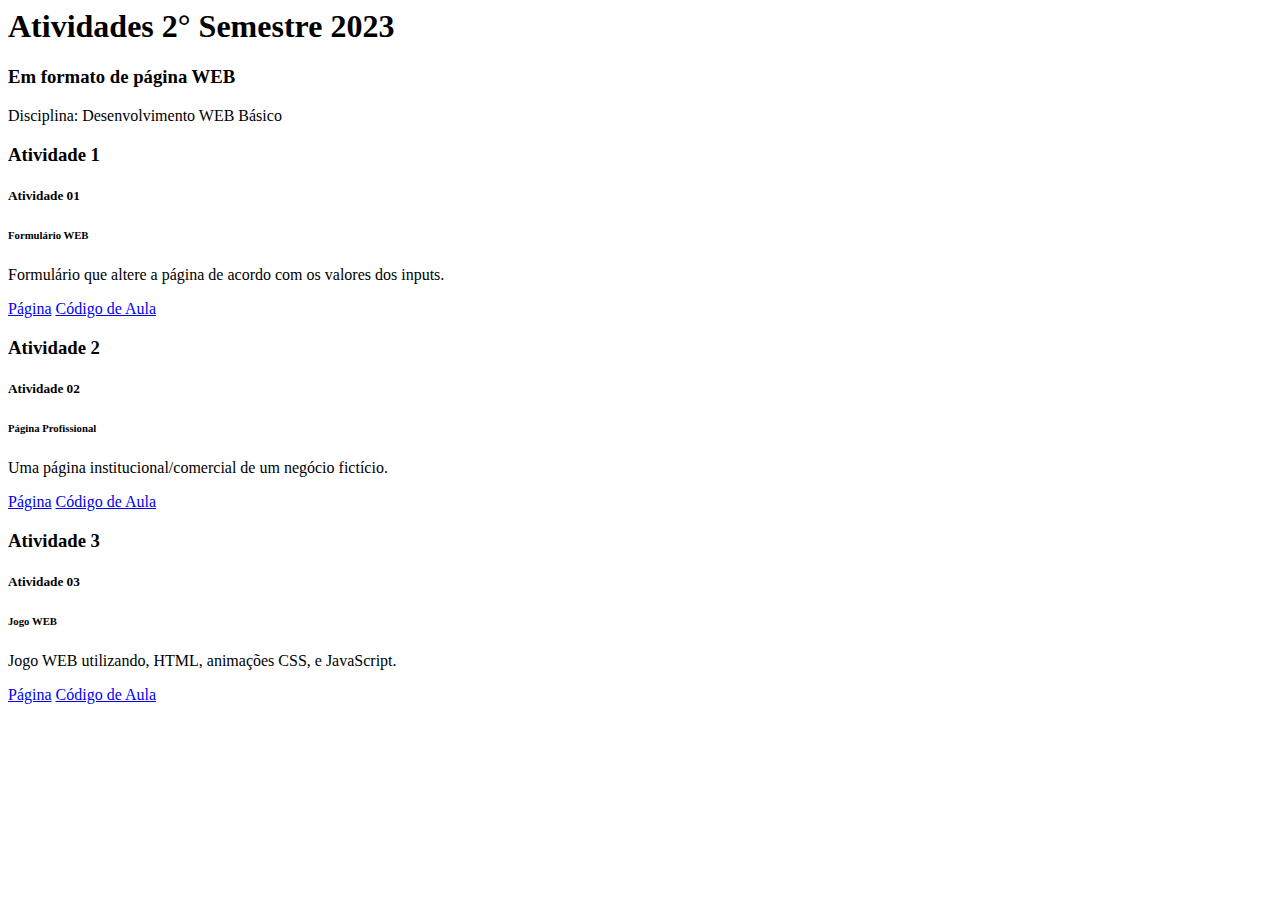
<file: repositorio/index.html>
<meta charset="UTF-8">
<meta http-equiv="X-UA-Compatible" content="IE=edge">
<meta name="viewport" content="width=device-width, initial-scale=1.0">
<link href="https://cdn.jsdelivr.net/npm/bootstrap@5.3.0-alpha3/dist/css/bootstrap.min.css" rel="stylesheet" integrity="sha384-KK94CHFLLe+nY2dmCWGMq91rCGa5gtU4mk92HdvYe+M/SXH301p5ILy+dN9+nJOZ" crossorigin="anonymous">
<title>Des. WEB Básico</title>
</head>
<body>
       <div class="container">
       <div class="container border my-5 p-5 text-center">        
              <h1 class="h1">Atividades 2° Semestre 2023</h1>
              <h3 class="h3">Em formato de página WEB</h3>
              <p class="p-3">Disciplina: Desenvolvimento WEB Básico</p>                  
       </div>
       <div class="row">
              <div class="col-md-4 bg-info text-center p-5">
                     <div class="text-white">
                            <h3>Atividade 1</h3>
                     </div> 
              </div>
              <div class="col-md-8">
                     <div class="row">
                            <div class="col-md">
                                   <div class="card">
                                          <div class="card-body">
                                                 <h5 class="card-title">Atividade 01</h5>
                                                 <h6 class="card-subtitle mb-2 text-body-secondary">Formulário WEB</h6>
                                                 <p class="card-text">Formulário que altere a página de acordo com os valores dos inputs.</p>
                                                 <a href="Trabalhos/atividade 1/index.html" class="card-link">Página</a>
                                                 <a href="https://github.com/costasilvati/DesWebBasico/tree/2023/2023_1/aula1" class="card-link">Código de Aula</a>
                                          </div>
                                   </div>
                            </div>
                     </div>
              </div>
       </div>
              <div class="row">
                     <div class="col-md-4 bg-light-subtle text-center p-5">
                            <div class="text-body">
                                   <h3>Atividade 2</h3>
                            </div> 
                     </div>
                     <div class="col-md-8">
                            <div class="row">
                                   <div class="col-md">
                                          <div class="card">
                                                 <div class="card-body">
                                                        <h5 class="card-title">Atividade 02</h5>
                                                        <h6 class="card-subtitle mb-2 text-body-secondary">Página Profissional</h6>
                                                        <p class="card-text">Uma página institucional/comercial de um negócio fictício.</p>
                                                        <a href="Trabalhos/atividade 2/index.html" class="card-link">Página</a>
                                                        <a href="https://github.com/costasilvati/DesWebBasico/tree/2023/2023_1/aula4" class="card-link">Código de Aula</a>
                                                 </div>
                                          </div>
                                   </div>
                            </div>
                     </div>
              </div>
              <div class="row">
                     <div class="col-md-4 bg-dark text-center p-5">
                            <div class="text-white">
                            <h3>Atividade 3</h3>
                            </div> 
                     </div>
                     <div class="col-md-8">
                            <div class="row">
                                   <div class="col-md">
                                          <div class="card">
                                                 <div class="card-body">
                                                        <h5 class="card-title">Atividade 03</h5>
                                                        <h6 class="card-subtitle mb-2 text-body-secondary">Jogo WEB</h6>
                                                        <p class="card-text">Jogo WEB  utilizando, HTML, animações CSS, e JavaScript.</p>
                                                        <a href="Trabalhos/atividade 3/index.html" class="card-link">Página</a>
                                                        <a href="https://github.com/costasilvati/DesWebBasico/tree/2023/2023_1/aula6" class="card-link">Código de Aula</a>
                                                 </div>
                                          </div>
                                   </div>
                            </div>
                     </div>
              </div>
       </div>
</body>
</html>
</file>
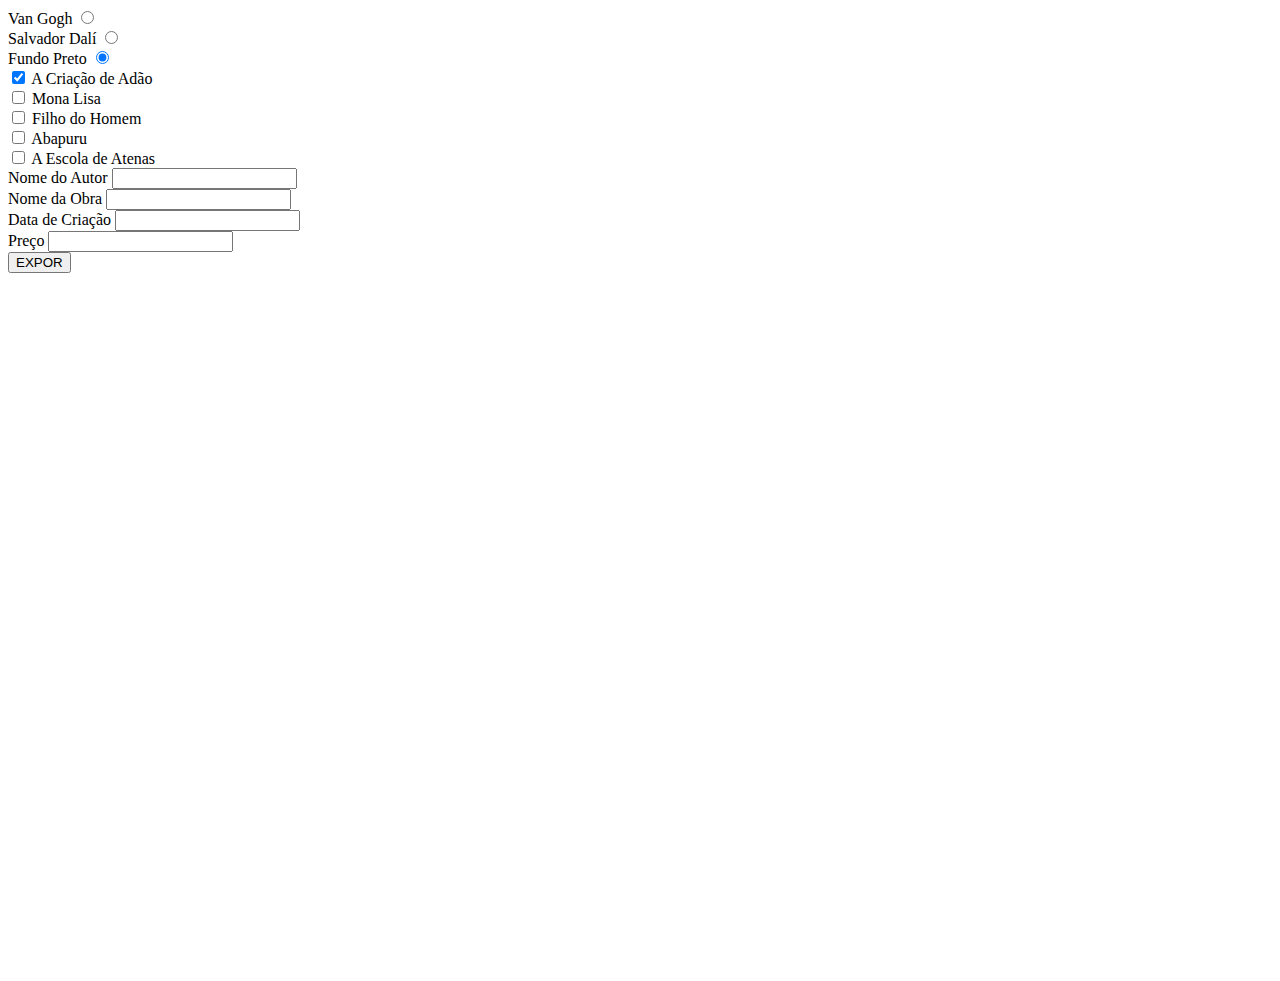
<file: repositorio/Trabalhos/atividade 1/index.html>
<!DOCTYPE html>
<html lang="en">
<head>
       <meta charset="UTF-8">
       <meta name="viewport" content="width=device-width, initial-scale=1.0">
       <title>Document</title>
       <link rel="stylesheet" href="style.css">
       <script src="script.js"></script>
       <link href="https://cdn.jsdelivr.net/npm/bootstrap@5.2.3/dist/css/bootstrap.min.css" rel="stylesheet" integrity="sha384-rbsA2VBKQhggwzxH7pPCaAqO46MgnOM80zW1RWuH61DGLwZJEdK2Kadq2F9CUG65" crossorigin="anonymous">
</head>
<body>

              <main class="container-fluid bg-dark">
                     <section class="row">
                            <div class="col-6  text-white">
                                   <form id="formulario" method="get" action="">
                                          <div class="row radio_list mt-5">
                                                 <div class="d-flex flex-column align-items-center col-4">
                                                        <label for="radio_fundo" class="mb-2">Van Gogh</label>
                                                        <input class="form-check-input" type="radio" name="radio_fundo" id="van_gogh_radio" value="van_gogh">
                                                 </div>
                                                 <div class="d-flex flex-column align-items-center col-4 ">
                                                        <label for="radio_fundo" class="mb-2" >Salvador Dalí</label>
                                                        <input class="form-check-input" type="radio" name="radio_fundo" id="salvador_dali_radio" value="salvador_dali">
                                                 </div>
                                                 <div class="d-flex flex-column align-items-center col-4 ">
                                                        <label for="radio_fundo" class="mb-2">Fundo Preto</label>
                                                        <input class="form-check-input" type="radio" name="radio_fundo" id="black_bg" value="preto" checked>
                                                 </div>
                                          </div>
                                          <div class="row checkbox_list d-flex flex-row mt-5 ms-3">
                                                 <div >
                                                        <input class="form-check-input" type="checkbox" name="a_criacao_de_adao" id="a_criacao_de_adao" value="a_criacao_de_adao" checked>
                                                        <label for="a_criacao_de_adao">A Criação de Adão</label>

                                                 </div>
                                                 <div>
                                                        <input class="form-check-input" type="checkbox"  name="mona_lisa" id="mona_lisa" value="mona_lisa">
                                                        <label for="mona_lisa">Mona Lisa</label>

                                                 </div>
                                                 <div>
                                                        <input class="form-check-input" type="checkbox" class="checkbox_item" name="filho_do_homem" id="filho_do_homem" value="filho_do_homem" >
                                                        <label for="filho_do_homem">Filho do Homem</label>

                                                 </div>
                                                 <div>
                                                        <input class="form-check-input" type="checkbox" class="checkbox_item" name="abapuru" id="abapuru" value="abapuru">
                                                        <label for="abapuru">Abapuru</label>

                                                 </div>
                                                 <div>
                                                        <input class="form-check-input" type="checkbox" class="checkbox_item" name="a_escola_de_atenas" id="a_escola_de_atenas" value="a_escola_de_atenas">
                                                        <label for="a_escola_de_atenas">A Escola de Atenas</label>

                                                 </div>
                                          </div>
                                          <div class="mt-3 d-flex ms-4 ">
                                                 <div>
                                                        <label for="nome">Nome do Autor</label>
                                                        <input class="form-control" type="text" name="nome" id="nome">
                                                 </div>
                                                 <div class="mx-2">
                                                        <label for="nome_obra">Nome da Obra</label>
                                                        <input class="form-control" type="text" name="noma_obra" id="nome_obra">
                                                 </div>
                                                 <div>
                                                        <label for="data">Data de Criação</label>
                                                        <input class="form-control" type="number" id="data" name="data">
                                                 </div>
                                                 <div class="mx-2">
                                                        <label for="data">Preço</label>
                                                        <input class="form-control" type="number" id="preco" name="preco">
                                                 </div>

                                          </div>
                                          <input type="submit" name="submit" id="submit" value="EXPOR" class="form-control mt-3  ms-4">
                                   </form>
                                   
                            </div>
                            <div class="col-4 m-4 d-flex align-items-center justify-content-center " id="tela">
                                   <img src="front/a_criação_de_adao.png" alt="" id="img01" class="img_front">
                                   <img src="front/mona_lisa.png" alt="" id="img02" class="img_front">
                                   <img src="front/filho_do_homem.png" alt="" id="img03" class="img_front">
                                   <img src="front/abapuru.png" alt="" id="img04" class="img_front">
                                   <img src="front/a_escola_de_atenas.png" alt="" id="img05" class="img_front">
                                   
                            </div> 
                     </section>
              </main>

</body>
</html>
</file>
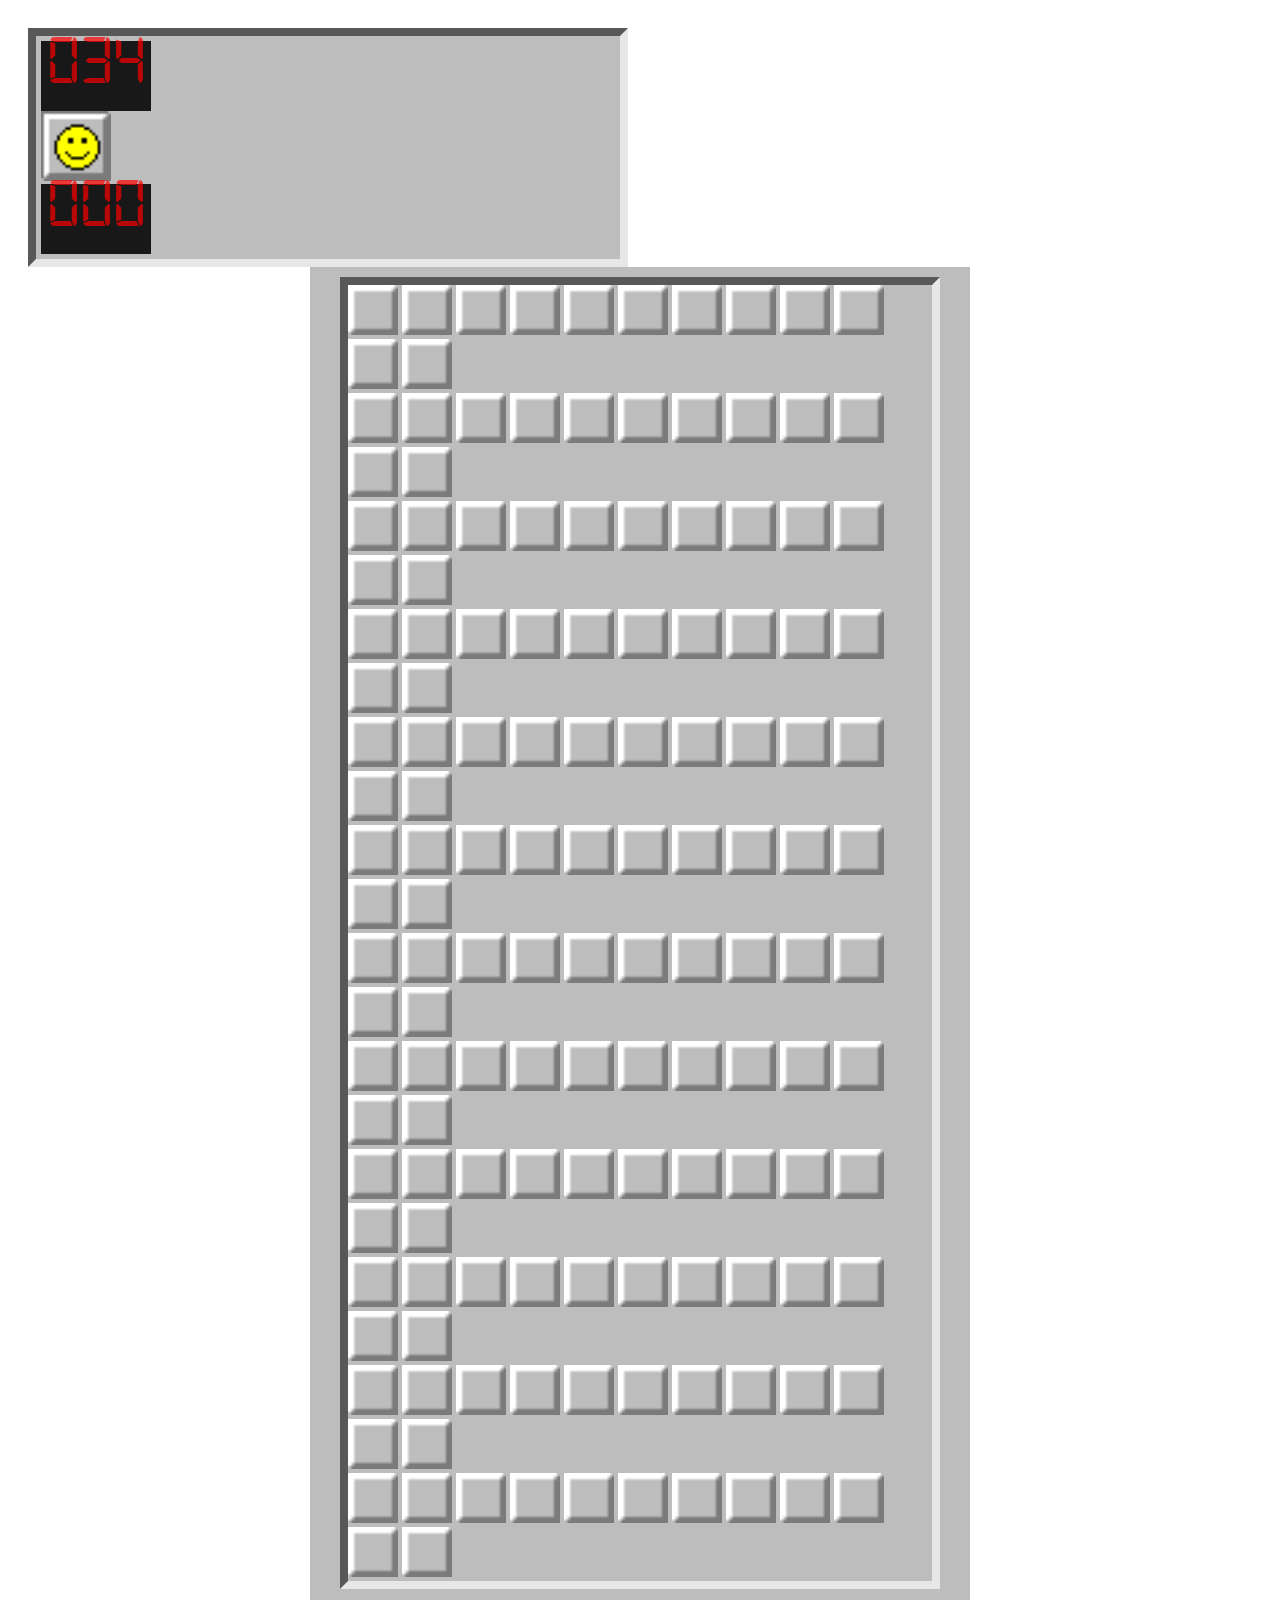
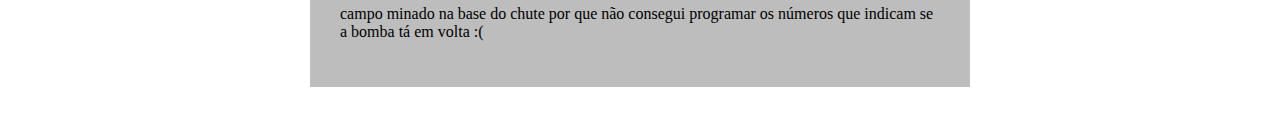
<file: repositorio/Trabalhos/atividade 3/index.html>
<!DOCTYPE html>
<html lang="pt-br">
<head>
       <meta charset="UTF-8">
       <meta name="viewport" content="width=device-width, initial-scale=1.0">
       <title>Document</title>
       <link rel="stylesheet" href="style.css">
       <script src="script.js"></script>
       <link href="https://cdn.jsdelivr.net/npm/bootstrap@5.0.2/dist/css/bootstrap.min.css" rel="stylesheet" integrity="sha384-EVSTQN3/azprG1Anm3QDgpJLIm9Nao0Yz1ztcQTwFspd3yD65VohhpuuCOmLASjC" crossorigin="anonymous">
</head>
<body onload="clock(), radar()" class="bg-dark">
       <header class="row d-flex justify-content-center">
              <section id="menu" class="col col-12 p-2 pt-3">
                     <div class="row">
                            <div id="menuItems"  class="col col-11 d-flex justify-content-around mx-auto campo2">
                                   <div class=" d-inline-block  placard"><span>034</span></div>
                                   <div id="smileBox" class=" d-inline-block items"><button id="smileBtn" onmousedown="clickreset()" onclick="reset()"></button></div>
                                   <div class=" d-inline-block  placard"><span id="timer">000</span></div>
                            </div>
                     </div>
              </section>
       </header>
       <main>
              <section id="campo">
                     <div  id="topline" class="row campo2">
                            <img id= "1" onclick="block('safe', '1')" src="bloco.png" alt="" class="col col-1 p-0 square safe">
                            <img id= "2" onclick="block('bomb', '2')" src="bloco.png" alt="" class="col col-1 p-0 square bomb">
                            <img id= "3" onclick="block('bomb', '3')" src="bloco.png" alt="" class="col col-1 p-0 square bomb">
                            <img id= "4" onclick="block('safe', '4')" src="bloco.png" alt="" class="col col-1 p-0 square safe">
                            <img id= "5" onclick="block('safe', '5')" src="bloco.png" alt="" class="col col-1 p-0 square safe">
                            <img id= "6" onclick="block('safe', '6')" src="bloco.png" alt="" class="col col-1 p-0 square safe">
                            <img id= "7" onclick="block('bomb', '7')" src="bloco.png" alt="" class="col col-1 p-0 square bomb">
                            <img id= "8" onclick="block('safe', '8')" src="bloco.png" alt="" class="col col-1 p-0 square safe">
                            <img id= "9" onclick="block('safe', '9')" src="bloco.png" alt="" class="col col-1 p-0 square safe">
                            <img id= "10" onclick="block('safe', '10')" src="bloco.png" alt="" class="col col-1 p-0 square safe">
                            <img id= "11" onclick="block('safe', '11')" src="bloco.png" alt="" class="col col-1 p-0 square safe">
                            <img id= "12" onclick="block('safe', '12')" src="bloco.png" alt="" class="col col-1 p-0 square safe">
                     </div>
                     <div   class="row campo2">
                            <img id= "13" onclick="block('bomb', '13')" src="bloco.png" alt="" class="col col-1 p-0 square bomb">
                            <img id= "14" onclick="block('safe', '14')" src="bloco.png" alt="" class="col col-1 p-0 square safe">
                            <img id= "15" onclick="block('safe', '15')" src="bloco.png" alt="" class="col col-1 p-0 square safe">
                            <img id= "16" onclick="block('bomb', '16')" src="bloco.png" alt="" class="col col-1 p-0 square bomb">
                            <img id= "17" onclick="block('safe', '17')" src="bloco.png" alt="" class="col col-1 p-0 square safe">
                            <img id= "18" onclick="block('safe', '18')" src="bloco.png" alt="" class="col col-1 p-0 square safe">
                            <img id= "19" onclick="block('safe', '19')" src="bloco.png" alt="" class="col col-1 p-0 square safe">
                            <img id= "20" onclick="block('safe', '20')" src="bloco.png" alt="" class="col col-1 p-0 square safe">
                            <img id= "21" onclick="block('safe', '21')" src="bloco.png" alt="" class="col col-1 p-0 square safe">
                            <img id= "22" onclick="block('safe', '22')" src="bloco.png" alt="" class="col col-1 p-0 square safe">
                            <img id= "23" onclick="block('safe', '23')" src="bloco.png" alt="" class="col col-1 p-0 square safe">
                            <img id= "24" onclick="block('bomb', '24')" src="bloco.png" alt="" class="col col-1 p-0 square bomb">
                     </div>
                     <div   class="row campo2">
                            <img id= "25" onclick="block('bomb', '25')" src="bloco.png" alt="" class="col col-1 p-0 square bomb">
                            <img id= "26" onclick="block('safe', '26')" src="bloco.png" alt="" class="col col-1 p-0 square safe">
                            <img id= "27" onclick="block('safe', '27')" src="bloco.png" alt="" class="col col-1 p-0 square safe">
                            <img id= "28" onclick="block('safe', '28')" src="bloco.png" alt="" class="col col-1 p-0 square safe">
                            <img id= "29" onclick="block('safe', '29')" src="bloco.png" alt="" class="col col-1 p-0 square safe">
                            <img id= "30" onclick="block('safe', '30')" src="bloco.png" alt="" class="col col-1 p-0 square safe">
                            <img id= "31" onclick="block('safe', '31')" src="bloco.png" alt="" class="col col-1 p-0 square safe">
                            <img id= "32" onclick="block('safe', '32')" src="bloco.png" alt="" class="col col-1 p-0 square safe">
                            <img id= "33" onclick="block('safe', '33')" src="bloco.png" alt="" class="col col-1 p-0 square safe">
                            <img id= "34" onclick="block('bomb', '34')" src="bloco.png" alt="" class="col col-1 p-0 square bomb">
                            <img id= "35" onclick="block('safe', '35')" src="bloco.png" alt="" class="col col-1 p-0 square safe">
                            <img id= "36" onclick="block('safe', '36')" src="bloco.png" alt="" class="col col-1 p-0 square safe">
                     </div>
                     <div   class="row campo2">
                            <img id= "37" onclick="block('safe', '37')" src="bloco.png" alt="" class="col col-1 p-0 square safe">
                            <img id= "38" onclick="block('safe', '38')" src="bloco.png" alt="" class="col col-1 p-0 square safe">
                            <img id= "39" onclick="block('bomb', '39')" src="bloco.png" alt="" class="col col-1 p-0 square bomb">
                            <img id= "40" onclick="block('safe', '40')" src="bloco.png" alt="" class="col col-1 p-0 square safe">
                            <img id= "41" onclick="block('safe', '41')" src="bloco.png" alt="" class="col col-1 p-0 square safe">
                            <img id= "42" onclick="block('safe', '42')" src="bloco.png" alt="" class="col col-1 p-0 square safe">
                            <img id= "43" onclick="block('safe', '43')" src="bloco.png" alt="" class="col col-1 p-0 square safe">
                            <img id= "44" onclick="block('safe', '44')" src="bloco.png" alt="" class="col col-1 p-0 square safe">
                            <img id= "45" onclick="block('bomb', '45')" src="bloco.png" alt="" class="col col-1 p-0 square bomb">
                            <img id= "46" onclick="block('safe', '46')" src="bloco.png" alt="" class="col col-1 p-0 square safe">
                            <img id= "47" onclick="block('safe', '47')" src="bloco.png" alt="" class="col col-1 p-0 square safe">
                            <img id= "48" onclick="block('safe', '48')" src="bloco.png" alt="" class="col col-1 p-0 square safe">
                     </div>
                     <div   class="row campo2">
                            <img id= "49" onclick="block('safe', '49')" src="bloco.png" alt="" class="col col-1 p-0 square safe">
                            <img id= "50" onclick="block('safe', '50')" src="bloco.png" alt="" class="col col-1 p-0 square safe">
                            <img id= "51" onclick="block('safe', '51')" src="bloco.png" alt="" class="col col-1 p-0 square safe">
                            <img id= "52" onclick="block('safe', '52')" src="bloco.png" alt="" class="col col-1 p-0 square safe">
                            <img id= "53" onclick="block('safe', '53')" src="bloco.png" alt="" class="col col-1 p-0 square safe">
                            <img id= "54" onclick="block('bomb', '54')" src="bloco.png" alt="" class="col col-1 p-0 square bomb">
                            <img id= "55" onclick="block('safe', '55')" src="bloco.png" alt="" class="col col-1 p-0 square safe">
                            <img id= "56" onclick="block('safe', '56')" src="bloco.png" alt="" class="col col-1 p-0 square safe">
                            <img id= "57" onclick="block('safe', '57')" src="bloco.png" alt="" class="col col-1 p-0 square safe">
                            <img id= "58" onclick="block('safe', '58')" src="bloco.png" alt="" class="col col-1 p-0 square safe">
                            <img id= "59" onclick="block('safe', '59')" src="bloco.png" alt="" class="col col-1 p-0 square safe">
                            <img id= "60" onclick="block('safe', '60')" src="bloco.png" alt="" class="col col-1 p-0 square safe">
                     </div>
                     <div   class="row campo2">
                            <img id= "61" onclick="block('safe', '61')" src="bloco.png" alt="" class="col col-1 p-0 square safe">
                            <img id= "62" onclick="block('safe', '62')" src="bloco.png" alt="" class="col col-1 p-0 square safe">
                            <img id= "63" onclick="block('bomb', '63')" src="bloco.png" alt="" class="col col-1 p-0 square bomb">
                            <img id= "64" onclick="block('bomb', '64')" src="bloco.png" alt="" class="col col-1 p-0 square bomb">
                            <img id= "65" onclick="block('safe', '65')" src="bloco.png" alt="" class="col col-1 p-0 square safe">
                            <img id= "66" onclick="block('safe', '66')" src="bloco.png" alt="" class="col col-1 p-0 square safe">
                            <img id= "67" onclick="block('safe', '67')" src="bloco.png" alt="" class="col col-1 p-0 square safe">
                            <img id= "68" onclick="block('safe', '68')" src="bloco.png" alt="" class="col col-1 p-0 square safe">
                            <img id= "69" onclick="block('safe', '69')" src="bloco.png" alt="" class="col col-1 p-0 square safe">
                            <img id= "70" onclick="block('safe', '70')" src="bloco.png" alt="" class="col col-1 p-0 square safe">
                            <img id= "71" onclick="block('safe', '71')" src="bloco.png" alt="" class="col col-1 p-0 square safe">
                            <img id= "72" onclick="block('bomb', '72')" src="bloco.png" alt="" class="col col-1 p-0 square bomb">
                     </div>
                     <div   class="row campo2">
                            <img id= "73" onclick="block('bomb', '73')" src="bloco.png" alt="" class="col col-1 p-0 square bomb">
                            <img id= "74" onclick="block('safe', '74')" src="bloco.png" alt="" class="col col-1 p-0 square safe">
                            <img id= "75" onclick="block('safe', '75')" src="bloco.png" alt="" class="col col-1 p-0 square safe">
                            <img id= "76" onclick="block('safe', '76')" src="bloco.png" alt="" class="col col-1 p-0 square safe">
                            <img id= "77" onclick="block('safe', '77')" src="bloco.png" alt="" class="col col-1 p-0 square safe">
                            <img id= "78" onclick="block('bomb', '78')" src="bloco.png" alt="" class="col col-1 p-0 square bomb">
                            <img id= "79" onclick="block('bomb', '79')" src="bloco.png" alt="" class="col col-1 p-0 square bomb">
                            <img id= "80" onclick="block('bomb', '80')" src="bloco.png" alt="" class="col col-1 p-0 square bomb">
                            <img id= "81" onclick="block('safe', '81')" src="bloco.png" alt="" class="col col-1 p-0 square safe">
                            <img id= "82" onclick="block('safe', '82')" src="bloco.png" alt="" class="col col-1 p-0 square safe">
                            <img id= "83" onclick="block('safe', '83')" src="bloco.png" alt="" class="col col-1 p-0 square safe">
                            <img id= "84" onclick="block('safe', '84')" src="bloco.png" alt="" class="col col-1 p-0 square safe">
                     </div>
                     <div   class="row campo2">
                            <img id= "85" onclick="block('safe', '85')" src="bloco.png" alt="" class="col col-1 p-0 square safe">
                            <img id= "86" onclick="block('safe', '86')" src="bloco.png" alt="" class="col col-1 p-0 square safe">
                            <img id= "87" onclick="block('bomb', '87')" src="bloco.png" alt="" class="col col-1 p-0 square bomb">
                            <img id= "88" onclick="block('safe', '88')" src="bloco.png" alt="" class="col col-1 p-0 square safe">
                            <img id= "89" onclick="block('safe', '89')" src="bloco.png" alt="" class="col col-1 p-0 square safe">
                            <img id= "90" onclick="block('safe', '90')" src="bloco.png" alt="" class="col col-1 p-0 square safe">
                            <img id= "91" onclick="block('safe', '91')" src="bloco.png" alt="" class="col col-1 p-0 square safe">
                            <img id= "92" onclick="block('bomb', '92')" src="bloco.png" alt="" class="col col-1 p-0 square bomb">
                            <img id= "93" onclick="block('safe', '93')" src="bloco.png" alt="" class="col col-1 p-0 square safe">
                            <img id= "94" onclick="block('safe', '94')" src="bloco.png" alt="" class="col col-1 p-0 square safe">
                            <img id= "95" onclick="block('safe', '95')" src="bloco.png" alt="" class="col col-1 p-0 square safe">
                            <img id= "96" onclick="block('safe', '96')" src="bloco.png" alt="" class="col col-1 p-0 square safe">
                     </div>
                     <div   class="row campo2">
                            <img id= "97" onclick="block('safe', '97')" src="bloco.png" alt="" class="col col-1 p-0 square safe">
                            <img id= "98" onclick="block('safe', '98')" src="bloco.png" alt="" class="col col-1 p-0 square safe">
                            <img id= "99" onclick="block('safe', '99')" src="bloco.png" alt="" class="col col-1 p-0 square safe">
                            <img id= "100" onclick="block('bomb', '100')" src="bloco.png" alt="" class="col col-1 p-0 square bomb">
                            <img id= "101" onclick="block('bomb', '101')" src="bloco.png" alt="" class="col col-1 p-0 square bomb">
                            <img id= "102" onclick="block('safe', '102')" src="bloco.png" alt="" class="col col-1 p-0 square safe">
                            <img id= "103" onclick="block('safe', '103')" src="bloco.png" alt="" class="col col-1 p-0 square safe">
                            <img id= "104" onclick="block('safe', '104')" src="bloco.png" alt="" class="col col-1 p-0 square safe">
                            <img id= "105" onclick="block('safe', '105')" src="bloco.png" alt="" class="col col-1 p-0 square safe">
                            <img id= "106" onclick="block('safe', '106')" src="bloco.png" alt="" class="col col-1 p-0 square safe">
                            <img id= "107" onclick="block('safe', '107')" src="bloco.png" alt="" class="col col-1 p-0 square safe">
                            <img id= "108" onclick="block('safe', '108')" src="bloco.png" alt="" class="col col-1 p-0 square safe">
                     </div>
                     <div   class="row campo2">
                            <img id= "109" onclick="block('safe', '109')" src="bloco.png" alt="" class="col col-1 p-0 square safe">
                            <img id= "110" onclick="block('safe', '110')" src="bloco.png" alt="" class="col col-1 p-0 square safe">
                            <img id= "111" onclick="block('safe', '111')" src="bloco.png" alt="" class="col col-1 p-0 square safe">
                            <img id= "112" onclick="block('safe', '112')" src="bloco.png" alt="" class="col col-1 p-0 square safe">
                            <img id= "113" onclick="block('safe', '113')" src="bloco.png" alt="" class="col col-1 p-0 square safe">
                            <img id= "114" onclick="block('bomb', '114')" src="bloco.png" alt="" class="col col-1 p-0 square bomb">
                            <img id= "115" onclick="block('safe', '115')" src="bloco.png" alt="" class="col col-1 p-0 square safe">
                            <img id= "116" onclick="block('safe', '116')" src="bloco.png" alt="" class="col col-1 p-0 square safe">
                            <img id= "117" onclick="block('bomb', '117')" src="bloco.png" alt="" class="col col-1 p-0 square bomb">
                            <img id= "118" onclick="block('bomb', '118')" src="bloco.png" alt="" class="col col-1 p-0 square bomb">
                            <img id= "119" onclick="block('safe', '119')" src="bloco.png" alt="" class="col col-1 p-0 square safe">
                            <img id= "120" onclick="block('safe', '120')" src="bloco.png" alt="" class="col col-1 p-0 square safe">
                     </div>
                     <div   class="row campo2">
                            <img id= "121" onclick="block('bomb', '121')" src="bloco.png" alt="" class="col col-1 p-0 square bomb">
                            <img id= "122" onclick="block('safe', '122')" src="bloco.png" alt="" class="col col-1 p-0 square safe">
                            <img id= "123" onclick="block('bomb', '123')" src="bloco.png" alt="" class="col col-1 p-0 square bomb">
                            <img id= "124" onclick="block('bomb', '124')" src="bloco.png" alt="" class="col col-1 p-0 square bomb">
                            <img id= "125" onclick="block('safe', '125')" src="bloco.png" alt="" class="col col-1 p-0 square safe">
                            <img id= "126" onclick="block('safe', '126')" src="bloco.png" alt="" class="col col-1 p-0 square safe">
                            <img id= "127" onclick="block('safe', '127')" src="bloco.png" alt="" class="col col-1 p-0 square safe">
                            <img id= "128" onclick="block('safe', '128')" src="bloco.png" alt="" class="col col-1 p-0 square safe">
                            <img id= "129" onclick="block('safe', '129')" src="bloco.png" alt="" class="col col-1 p-0 square safe">
                            <img id= "130" onclick="block('safe', '130')" src="bloco.png" alt="" class="col col-1 p-0 square safe">
                            <img id= "131" onclick="block('bomb', '131')" src="bloco.png" alt="" class="col col-1 p-0 square bomb">
                            <img id= "132" onclick="block('safe', '132')" src="bloco.png" alt="" class="col col-1 p-0 square safe">
                     </div>
                     <div  id="bottomline" class="row campo2">
                            <img id= "133" onclick="block('bomb', '133')" src="bloco.png" alt="" class="col col-1 p-0 square bomb">
                            <img id= "134" onclick="block('safe', '134')" src="bloco.png" alt="" class="col col-1 p-0 square safe">
                            <img id= "135" onclick="block('safe', '135')" src="bloco.png" alt="" class="col col-1 p-0 square safe">
                            <img id= "136" onclick="block('bomb', '136')" src="bloco.png" alt="" class="col col-1 p-0 square bomb">
                            <img id= "137" onclick="block('bomb', '137')" src="bloco.png" alt="" class="col col-1 p-0 square bomb">
                            <img id= "138" onclick="block('safe', '138')" src="bloco.png" alt="" class="col col-1 p-0 square safe">
                            <img id= "139" onclick="block('safe', '139')" src="bloco.png" alt="" class="col col-1 p-0 square safe">
                            <img id= "140" onclick="block('safe', '140')" src="bloco.png" alt="" class="col col-1 p-0 square safe">
                            <img id= "141" onclick="block('safe', '141')" src="bloco.png" alt="" class="col col-1 p-0 square safe">
                            <img id= "142" onclick="block('safe', '142')" src="bloco.png" alt="" class="col col-1 p-0 square safe">
                            <img id= "143" onclick="block('bomb', '143')" src="bloco.png" alt="" class="col col-1 p-0 square bomb">
                            <img id= "144" onclick="block('bomb', '144')" src="bloco.png" alt="" class="col col-1 p-0 square bomb">
                     </div>      
                     <p class="text-center text-dark ">campo minado na base do chute por que não consegui programar os números que indicam se a bomba tá em volta :(</p>
  
              </section>
       </main>
</body>
</html>
</file>
<file: repositorio/Trabalhos/atividade 1/style.css>
.checkbox_list{
       max-width: 400px;
}
.radio_list {
       max-width: 400px;
}
#submit{
       max-width: 100px;
}
#tela{
       background-color: white;
       height: 700px;
       background-position: center;
       background-repeat: no-repeat;
}
.img_front{
       position: absolute;
       display: none;
}
</file>
<file: repositorio/Trabalhos/atividade 3/style.css>
@font-face {
       font-family: placard;
       src: url(Digital7-rg1mL.ttf);
}

body{
       padding: 20px;
}
#menu{
       width: 600px;
       background-color: #bdbdbd;
}
#campo{
       width: 600px;
       padding: 30px;
       padding-top: 10px;
       margin-left: auto;
       margin-right: auto;
       background-color: #bdbdbd;
}
.campo2{
       border-left: 8px solid #585858;
       border-right: 8px solid #e7e7e7;
       
}
#topline{
       border-top: 8px solid #585858;
}
#bottomline{
       border-bottom: 8px solid #e7e7e7; 
}
#menuItems{
       border-bottom: 8px solid #e7e7e7; 
       border-top: 8px solid #585858;
       padding: 5px;
}
.placard{
       height: 70px;
       width: 110px;
       background-color: rgb(24, 24, 24);
       text-align: center;
}
.placard span{
       font-size: 70px;
       position: relative;
       top: -17px;
       font-family: 'placard';
       color: #ff0000b2;
}
#smileBtn {
       height: 70px;
       width: 70px;
       background-image: url(smile.png);
       background-size: cover;
       border: 0;
}
.square{
       height: 50px;
       width: 50px;
       
}
.square img{
       width: 50px;
}
</file>
